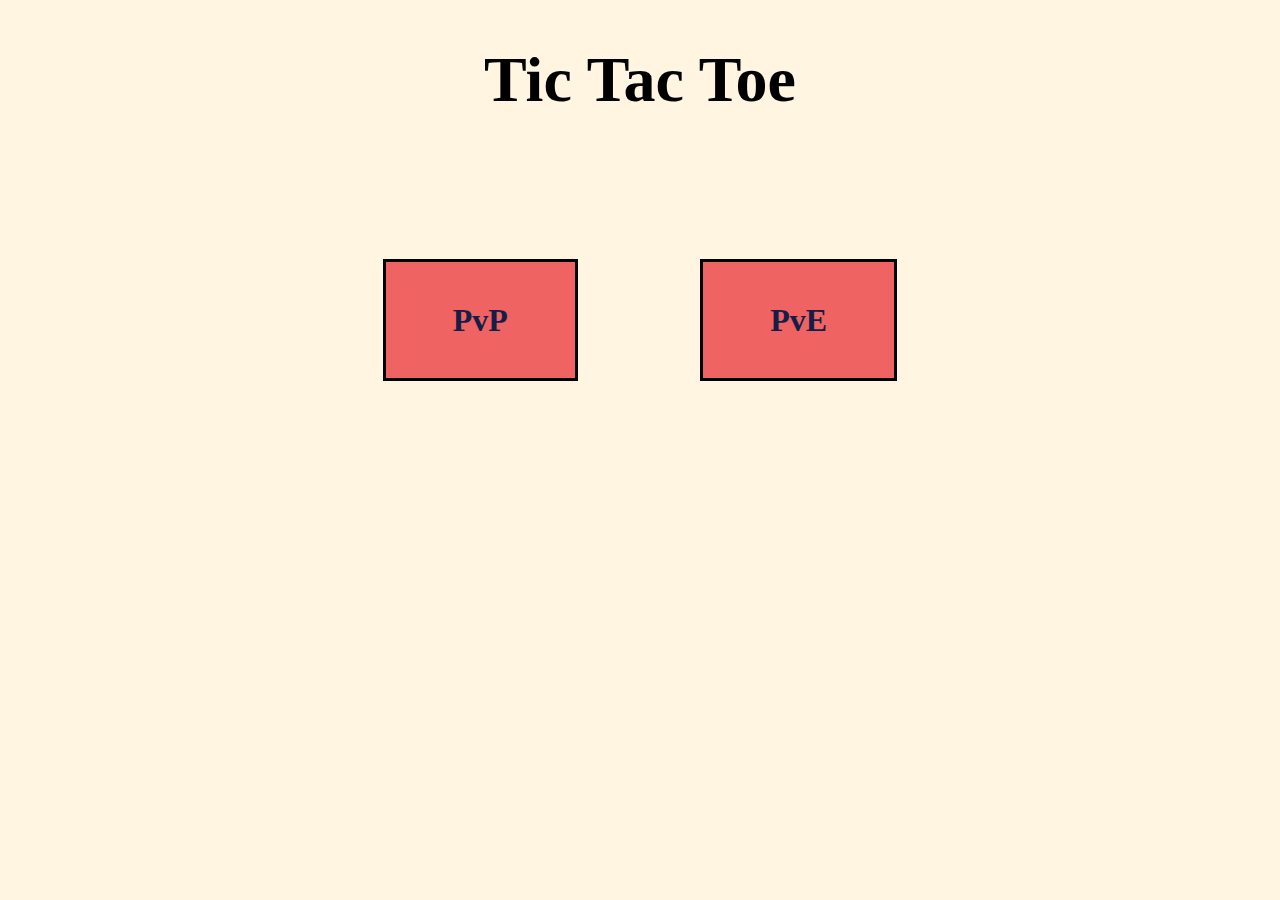
<file: index.html>
<!DOCTYPE html>
<html lang="en">
<head>
    <meta charset="UTF-8">
    <meta name="description" content="Tic TacToe">
    <meta name="viewport" content="width=device-width, initial-scale=1.0">
    <link rel="stylesheet" href="style.css">
    <link rel="preconnect" href="https://fonts.googleapis.com">
    <link rel="preconnect" href="https://fonts.gstatic.com" crossorigin>
    <link href="https://fonts.googleapis.com/css2?family=Roboto:wght@500&display=swap" rel="stylesheet">
    <title>Tic-Tac-Toe</title>
</head>
<body>
    <h1>Tic Tac Toe</h1>
    <div class="row">
        <p class="column">
            <a href="pvp.html" class="cover">PvP</a>
        </p>
        <p class="column">
            <a href="pve.html" class="cover">PvE</a>
        </p>
    </div>
</body>
</html>
</file>
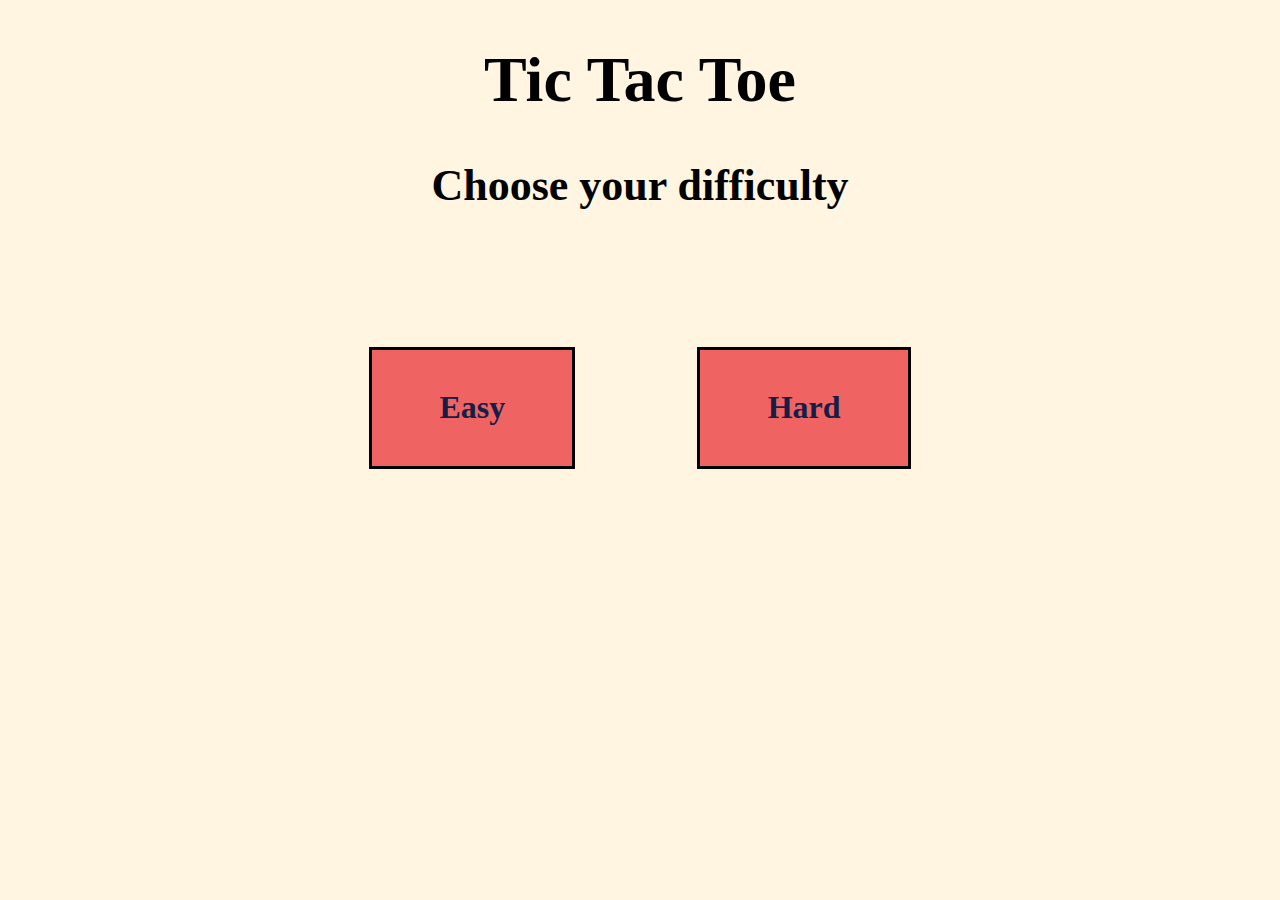
<file: pve.html>
<!DOCTYPE html>
<html lang="en">
<head>
    <meta charset="UTF-8">
    <meta name="description" content="Placeholder">
    <meta name="viewport" content="width=device-width, initial-scale=1.0">
    <link rel="stylesheet" href="style.css">
    <link rel="preconnect" href="https://fonts.googleapis.com">
    <link rel="preconnect" href="https://fonts.gstatic.com" crossorigin>
    <link href="https://fonts.googleapis.com/css2?family=Roboto:wght@500&display=swap" rel="stylesheet">
    <title>Tic-Tac-Toe</title>
</head>
<body>
    <h1><a href="index.html" class="homeButton">Tic Tac Toe</a></h1>
    <h2>Choose your difficulty</h2>
    <div class="row">
        <p class="column">
            <a href="pve_easy.html" class="cover">Easy</a>
        </p>
        <p class="column">
            <a href="pve_hard.html" class="cover">Hard</a>
        </p>
    </div>
</body>
</html>
</file>
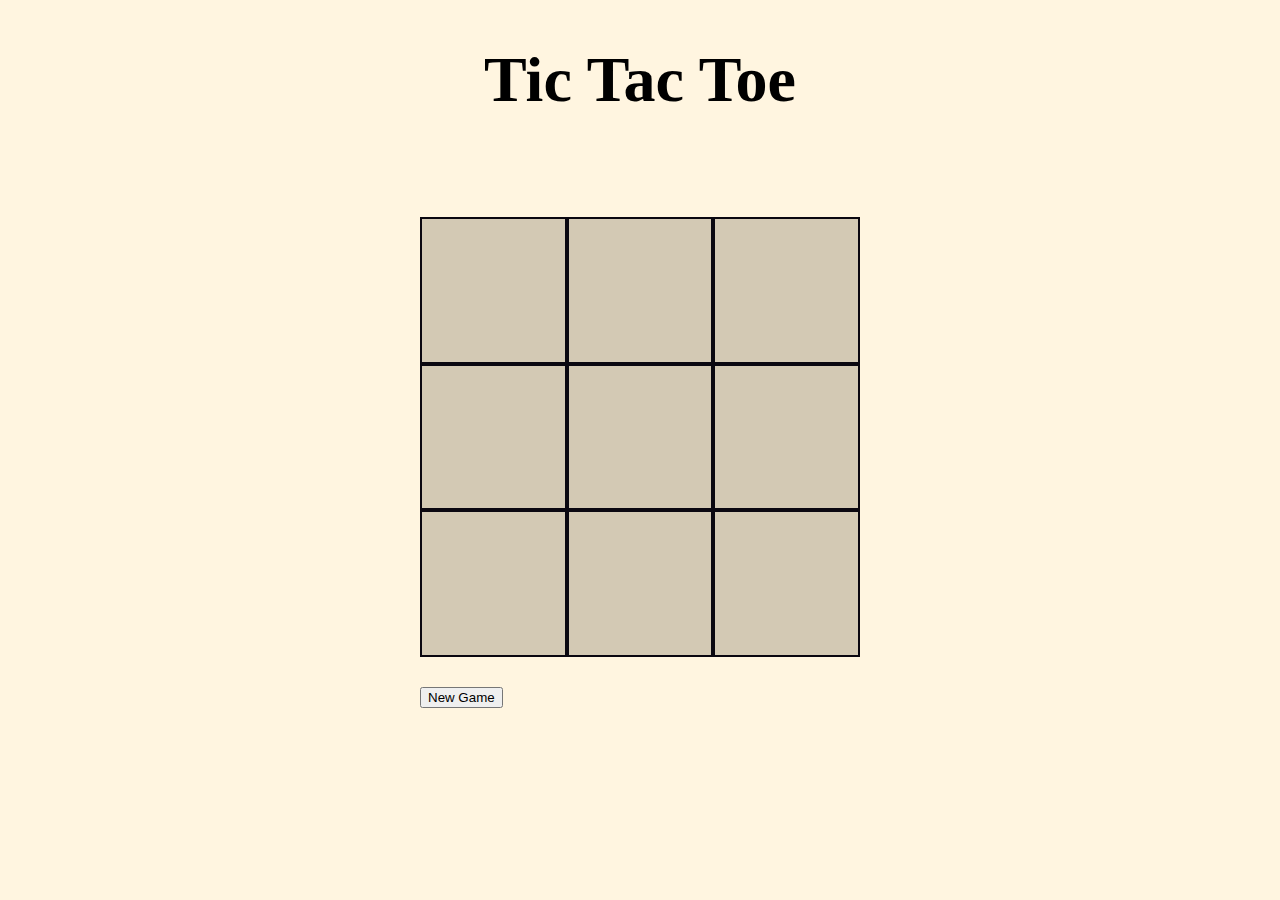
<file: pve_easy.html>
<!DOCTYPE html>
<html lang="en">
<head>
    <meta charset="UTF-8">
    <meta name="description" content="Tic Tac Toe PvE Easy">
    <meta name="viewport" content="width=device-width, initial-scale=1.0">
    <link rel="stylesheet" href="style.css">
    <link rel="preconnect" href="https://fonts.googleapis.com">
    <link rel="preconnect" href="https://fonts.gstatic.com" crossorigin>
    <link href="https://fonts.googleapis.com/css2?family=Roboto:wght@500&display=swap" rel="stylesheet">
    <title>PvE Easy</title>
</head>
<body>
    <h1><a href="index.html" class="homeButton">Tic Tac Toe</a></h1>
    <div class="container">
        <div id="board"></div>
        <button id="newGameEasy">New Game</button>
    </div>

    <script type="module" src="script.js"></script>
</body>
</html>
</file>
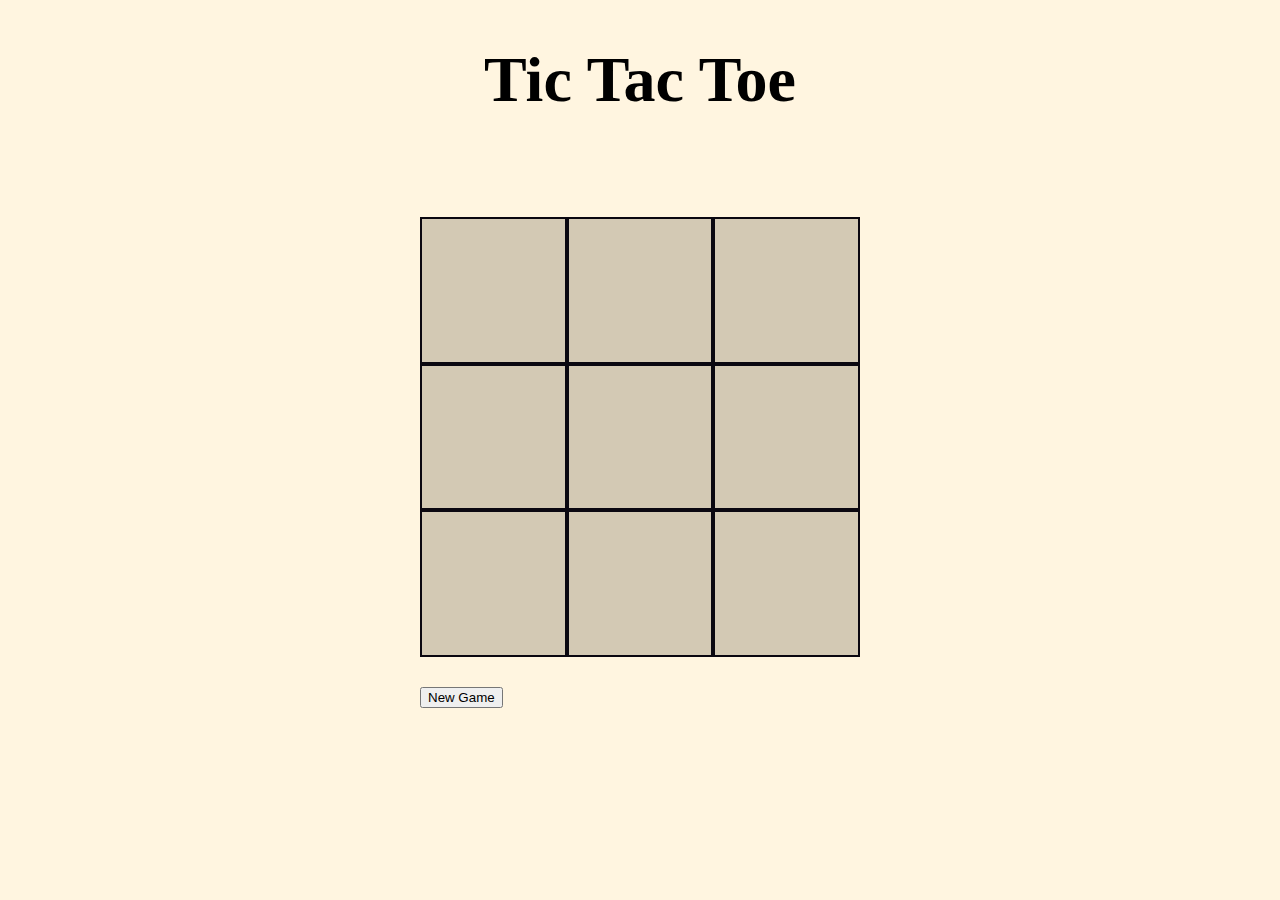
<file: pve_hard.html>
<!DOCTYPE html>
<html lang="en">
<head>
    <meta charset="UTF-8">
    <meta name="description" content="Tic Tac Toe PvE Hard">
    <meta name="viewport" content="width=device-width, initial-scale=1.0">
    <link rel="stylesheet" href="style.css">
    <link rel="preconnect" href="https://fonts.googleapis.com">
    <link rel="preconnect" href="https://fonts.gstatic.com" crossorigin>
    <link href="https://fonts.googleapis.com/css2?family=Roboto:wght@500&display=swap" rel="stylesheet">
    <title>PvE Hard</title>
</head>
<body>
    <h1><a href="index.html" class="homeButton">Tic Tac Toe</a></h1>
    <div class="container">
        <div id="board"></div>
        <button id="newGameHard">New Game</button>
    </div>

    <script type="module" src="script.js"></script>
</body>
</html>
</file>
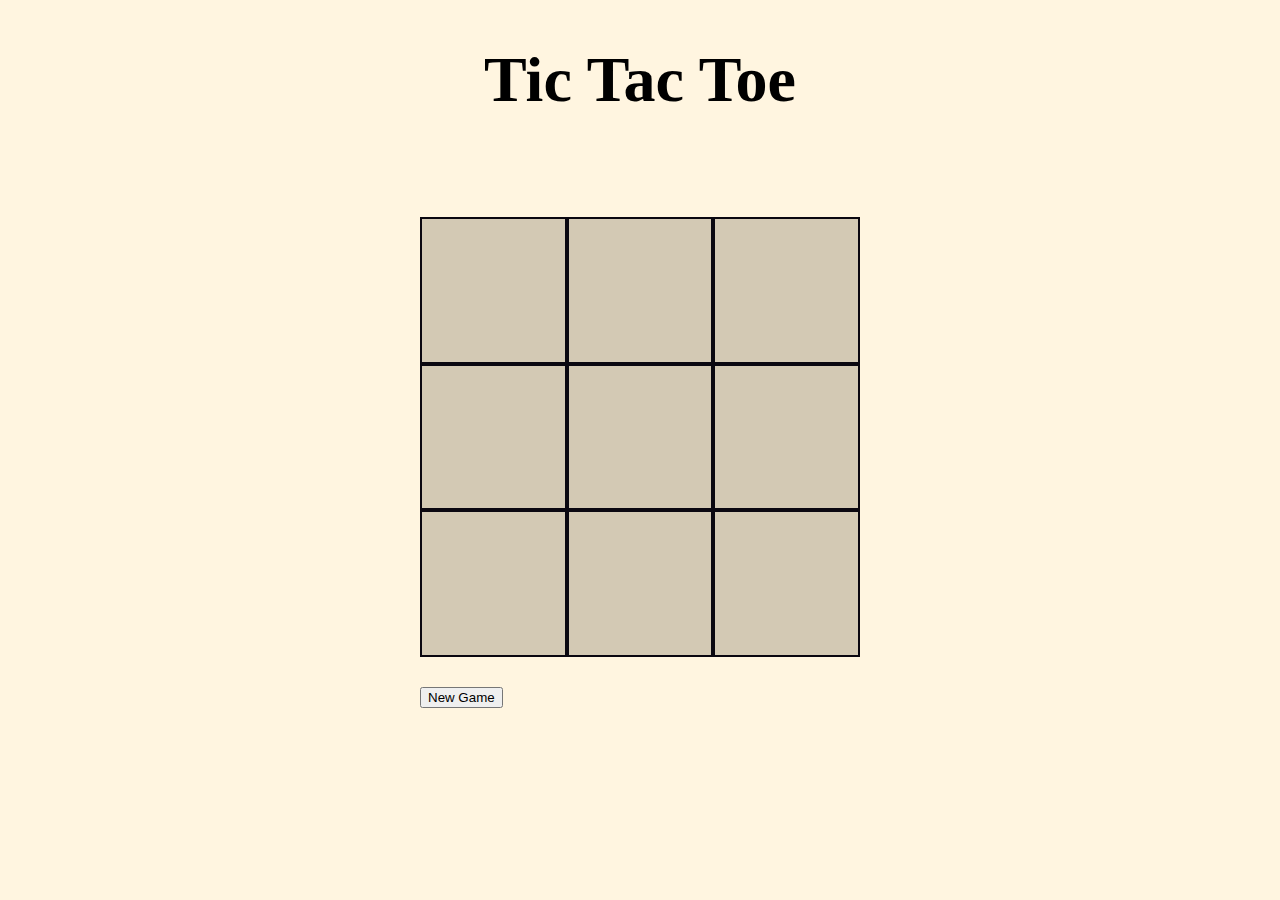
<file: pvp.html>
<!DOCTYPE html>
<html lang="en">
<head>
    <meta charset="UTF-8">
    <meta name="description" content="Tic Tac Toe PvP">
    <meta name="viewport" content="width=device-width, initial-scale=1.0">
    <link rel="stylesheet" href="style.css">
    <link rel="preconnect" href="https://fonts.googleapis.com">
    <link rel="preconnect" href="https://fonts.gstatic.com" crossorigin>
    <link href="https://fonts.googleapis.com/css2?family=Roboto:wght@500&display=swap" rel="stylesheet">
    <title>PvP</title>
</head>
<body>
    <h1><a href="index.html" class="homeButton">Tic Tac Toe</a></h1>
    <div class="container">
        <div id="board"></div>
        <button id="newGamePvP">New Game</button>
    </div>

    <script type="module" src="pvp.js"></script>
</body>
</html>
</file>
<file: style.css>
body {
    background-color: #FFF5E0;
    margin: 0;
}

h1 {
    font-family: "Comic Sans MS", "Comic Sans", cursive;
    font-size: 400%;
    text-align: center;
}

h2 {
    font-family: "Comic Sans MS", "Comic Sans", cursive;
    font-size: 275%;
    text-align: center;
}

.column {
    display: table;
    padding-right: 4%;
    padding-left: 4%;
    padding-top: 2%;
    padding-bottom: 2%; 
    margin-left: 5%;
    margin-right: 5%;
    margin-top: 8%;
    background-color: rgb(240, 99, 99);
    outline-style: solid;
    outline-color: black;
}

p a {
    display: block;
    color: #141E46;
    text-align: center;
    padding: 14px 16px;
    text-decoration: none;
    font-family: "Comic Sans MS", "Comic Sans", cursive;
    font-weight: bold;
}

.homeButton {
    color: #000000;
    text-decoration: none;
}

.row {
    display: flex;
    justify-content: center;
}

.cover {
    font-size: 200%;
}

a {
    font-family: "Comic Sans MS", "Comic Sans", cursive;
}

* {
    box-sizing: border-box;
}

.container {
    max-width: 500px;
    padding: 0 30px;
    margin: 100px auto;
}
.field {
    margin-bottom: 20px;
}
.field label {
    color: #fff;
}
#board {
    width: 100%;
    padding-top: 100%;
    position: relative;
    margin-bottom: 30px;
}
#board .cells-wrap {
    position: absolute;
    top: 0;
    left: 0;
    width: 100%;
    height: 100%;
    display: flex;
    flex-direction: row;
    flex-wrap: wrap;
}
#board [class^="cell-"] {
    height: 33.3333333%;
    width: 33.3333333%;
    border: 2px solid #0a0710;
    background: #d3c9b4;
    position: relative;
    cursor: pointer;
    color: #000;
    font-size: calc(18px + 5vw);
    font-family: fantasy;
}

#board [class^="cell-"].x,
#board [class^="cell-"].o {
    cursor: not-allowed;
}
#board [class^="cell-"].x:after {
    content: "x";
}
#board [class^="cell-"].o:after {
    content: "o";
}

#board:after {
    content: "";
    position: absolute;
    background-color: #c11dd4;
    transition: 0.7s;
}

/* Horizontal Lines */
#board[class^="h-"]:after {
    width: 0%;
    height: 3px;
    left: 0;
    transform: width translateY(-50%);
}
#board.fullLine[class^="h-"]:after {
    width: 100%;
}
#board.h-1:after {
    top: 16.6666666665%;
}
#board.h-2:after {
    top: 50%;
}
#board.h-3:after {
    top: 83.33333333%;
}

/* Vertical Lines */
#board[class^="v-"]:after {
    width: 3px;
    height: 0%;
    top: 0;
    transform: height translateX(-50%);
}
#board.fullLine[class^="v-"]:after {
    height: 100%;
}
#board.v-1:after {
    left: 16.6666666665%;
}
#board.v-2:after {
    left: 50%;
}
#board.v-3:after {
    left: 83.33333333%;
}

/* Diagonal Lines */
#board[class^="d-main"]:after {
    width: 3px;
    height: 0%;
    left: 0;
    top: 0;
    transform: rotateZ(-45deg);
    transform-origin: 50% 0;
    transition: height 0.7s;
}
#board.fullLine[class^="d-main"]:after {
    height: 140%;
}

#board[class^="d-counter"]:after {
    height: 0%;
    width: 3px;
    right: 0;
    top: 0;
    transform: rotateZ(45deg);
    transform-origin: 50% 0;
    transition: height 0.7s;
}
#board.fullLine[class^="d-counter"]:after {
    height: 140%;
}
</file>
